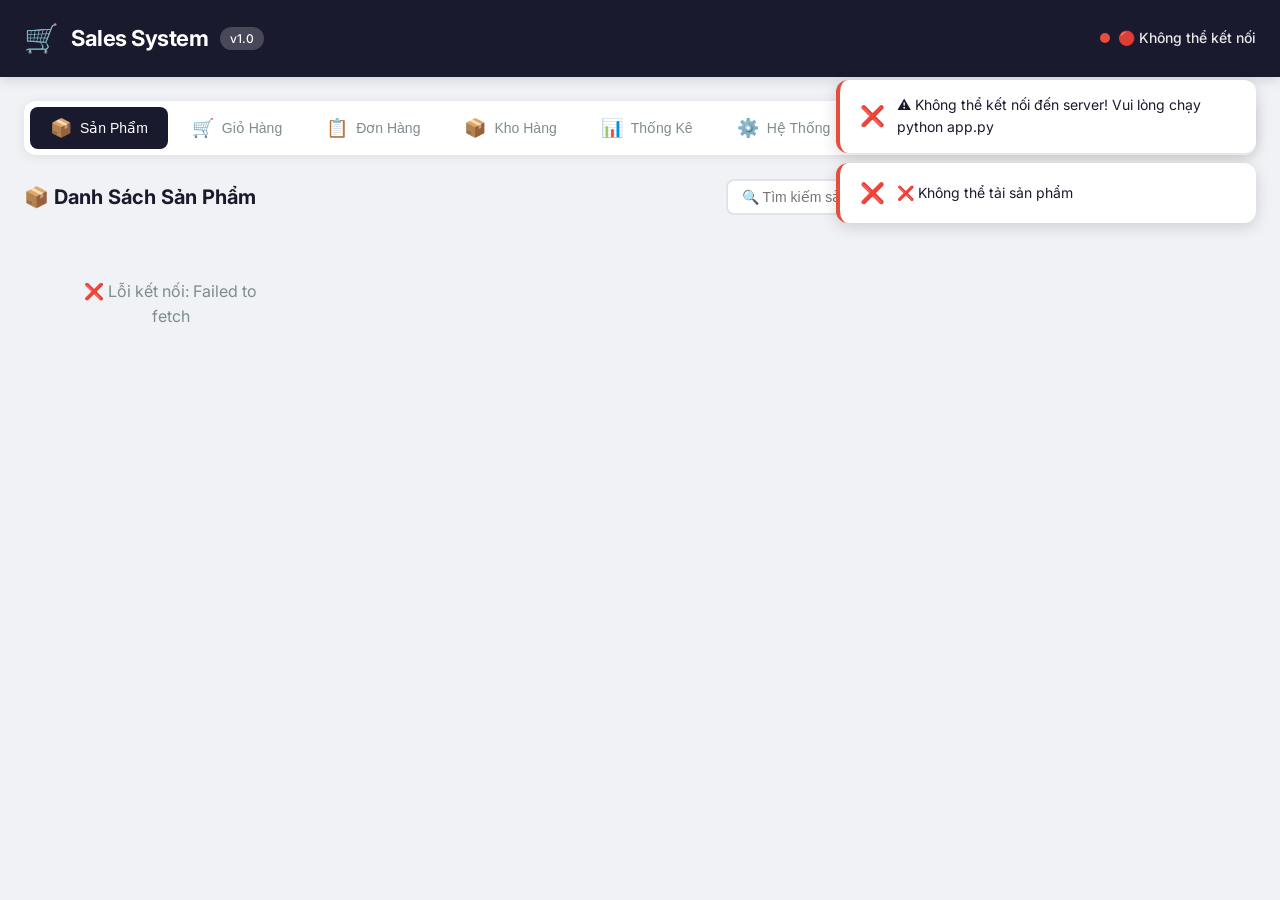
<file: optimization_data/uploads/SRC-0007/sales_system/client/index.html>
<!DOCTYPE html>
<html lang="vi">
<head>
    <meta charset="UTF-8">
    <meta name="viewport" content="width=device-width, initial-scale=1.0">
    <title>🛒 Hệ Thống Bán Hàng</title>
    <link rel="stylesheet" href="css/style.css">
    <link href="https://fonts.googleapis.com/css2?family=Inter:wght@300;400;500;600;700;800&display=swap" rel="stylesheet">
</head>
<body>
    <!-- ========================================================== -->
    <!-- HEADER -->
    <!-- ========================================================== -->
    <header class="header">
        <div class="container">
            <div class="header-content">
                <div class="logo">
                    <span class="logo-icon">🛒</span>
                    <span class="logo-text">Sales System</span>
                    <span class="logo-badge">v1.0</span>
                </div>
                <div class="header-status">
                    <span class="status-dot" id="statusDot"></span>
                    <span class="status-text" id="statusText">Đang kết nối...</span>
                </div>
            </div>
        </div>
    </header>

    <!-- ========================================================== -->
    <!-- MAIN CONTENT -->
    <!-- ========================================================== -->
    <main class="main">
        <div class="container">
            <!-- Tabs Navigation -->
            <div class="tabs">
                <button class="tab-btn active" data-tab="products">
                    <span class="tab-icon">📦</span> Sản Phẩm
                </button>
                <button class="tab-btn" data-tab="cart">
                    <span class="tab-icon">🛒</span> Giỏ Hàng
                    <span class="tab-badge" id="cartBadge">0</span>
                </button>
                <button class="tab-btn" data-tab="orders">
                    <span class="tab-icon">📋</span> Đơn Hàng
                </button>
                <button class="tab-btn" data-tab="inventory">
                    <span class="tab-icon">📦</span> Kho Hàng
                </button>
                <button class="tab-btn" data-tab="analytics">
                    <span class="tab-icon">📊</span> Thống Kê
                </button>
                <button class="tab-btn" data-tab="system">
                    <span class="tab-icon">⚙️</span> Hệ Thống
                </button>
            </div>

            <!-- ========================================================== -->
            <!-- TAB 1: PRODUCTS -->
            <!-- ========================================================== -->
            <div class="tab-content active" id="tab-products">
                <div class="section-header">
                    <h2>📦 Danh Sách Sản Phẩm</h2>
                    <div class="section-actions">
                        <div class="search-box">
                            <input type="text" id="searchInput" placeholder="🔍 Tìm kiếm sản phẩm...">
                        </div>
                        <button class="btn btn-primary" onclick="showAddProduct()">
                            ➕ Thêm Sản Phẩm
                        </button>
                        <button class="btn btn-secondary" onclick="loadProducts()">
                            🔄 Refresh
                        </button>
                    </div>
                </div>

                <!-- Product Grid -->
                <div class="product-grid" id="productGrid">
                    <div class="loading">🔄 Đang tải sản phẩm...</div>
                </div>
            </div>

            <!-- ========================================================== -->
            <!-- TAB 2: CART -->
            <!-- ========================================================== -->
            <div class="tab-content" id="tab-cart">
                <div class="section-header">
                    <h2>🛒 Giỏ Hàng Của Bạn</h2>
                    <div class="section-actions">
                        <button class="btn btn-danger" onclick="clearCart()">🧹 Xóa Giỏ Hàng</button>
                    </div>
                </div>

                <div class="cart-container">
                    <div class="cart-items" id="cartItems">
                        <div class="empty-cart">
                            <span class="empty-icon">🛒</span>
                            <h3>Giỏ hàng trống</h3>
                            <p>Hãy thêm sản phẩm từ danh sách sản phẩm</p>
                        </div>
                    </div>

                    <div class="cart-summary" id="cartSummary">
                        <div class="summary-row">
                            <span>Tạm tính:</span>
                            <span id="subtotal">₫0</span>
                        </div>
                        <div class="summary-row">
                            <span>Giảm giá:</span>
                            <span id="discount">₫0</span>
                        </div>
                        <div class="summary-row">
                            <span>Phí ship:</span>
                            <span id="shipping">₫0</span>
                        </div>
                        <div class="summary-row total">
                            <span>Tổng cộng:</span>
                            <span id="total">₫0</span>
                        </div>
                        <div class="checkout-section">
                            <input type="text" id="couponInput" placeholder="🏷️ Mã giảm giá (SUMMER2024)">
                            <button class="btn btn-secondary" onclick="applyCoupon()">Áp dụng</button>
                            <input type="text" id="customerIdCheckout" placeholder="👤 Customer ID" value="customer_001">
                            <button class="btn btn-primary btn-large" onclick="checkout()">
                                💳 Thanh Toán
                            </button>
                        </div>
                    </div>
                </div>
            </div>

            <!-- ========================================================== -->
            <!-- TAB 3: ORDERS -->
            <!-- ========================================================== -->
            <div class="tab-content" id="tab-orders">
                <div class="section-header">
                    <h2>📋 Lịch Sử Đơn Hàng</h2>
                    <div class="section-actions">
                        <input type="text" id="customerIdInput" placeholder="👤 Customer ID" value="customer_001">
                        <button class="btn btn-primary" onclick="loadOrders()">📋 Xem Đơn Hàng</button>
                    </div>
                </div>

                <div class="orders-container" id="ordersContainer">
                    <div class="loading">🔄 Đang tải đơn hàng...</div>
                </div>
            </div>

            <!-- ========================================================== -->
            <!-- TAB 4: INVENTORY -->
            <!-- ========================================================== -->
            <div class="tab-content" id="tab-inventory">
                <div class="section-header">
                    <h2>📦 Quản Lý Kho Hàng</h2>
                    <div class="section-actions">
                        <button class="btn btn-primary" onclick="loadInventory()">🔄 Refresh</button>
                        <button class="btn btn-warning" onclick="showLowStock()">⚠️ Hàng Tồn Thấp</button>
                    </div>
                </div>

                <div class="inventory-container">
                    <table class="inventory-table">
                        <thead>
                            <tr>
                                <th>Mã Sản Phẩm</th>
                                <th>Số Lượng</th>
                                <th>Kho</th>
                                <th>Cập Nhật</th>
                                <th>Trạng Thái</th>
                            </tr>
                        </thead>
                        <tbody id="inventoryBody">
                            <tr><td colspan="5" class="loading">🔄 Đang tải kho hàng...</td></tr>
                        </tbody>
                    </table>
                </div>
            </div>

            <!-- ========================================================== -->
            <!-- TAB 5: ANALYTICS -->
            <!-- ========================================================== -->
            <div class="tab-content" id="tab-analytics">
                <div class="section-header">
                    <h2>📊 Thống Kê Hệ Thống</h2>
                    <div class="section-actions">
                        <button class="btn btn-secondary" onclick="loadAnalytics()">🔄 Refresh</button>
                    </div>
                </div>

                <div class="metrics-grid" id="metricsGrid">
                    <div class="metric-card">
                        <div class="metric-icon">📦</div>
                        <div class="metric-info">
                            <span class="metric-label">Tổng Đơn Hàng</span>
                            <span class="metric-value" id="totalOrders">0</span>
                        </div>
                    </div>
                    <div class="metric-card">
                        <div class="metric-icon">💰</div>
                        <div class="metric-info">
                            <span class="metric-label">Doanh Thu</span>
                            <span class="metric-value" id="totalRevenue">₫0</span>
                        </div>
                    </div>
                    <div class="metric-card">
                        <div class="metric-icon">👤</div>
                        <div class="metric-info">
                            <span class="metric-label">Khách Hàng</span>
                            <span class="metric-value" id="totalCustomers">0</span>
                        </div>
                    </div>
                    <div class="metric-card">
                        <div class="metric-icon">💳</div>
                        <div class="metric-info">
                            <span class="metric-label">Trung Bình/Đơn</span>
                            <span class="metric-value" id="avgOrder">₫0</span>
                        </div>
                    </div>
                </div>

                <div class="chart-container">
                    <h3>📈 Doanh Số Theo Ngày</h3>
                    <div class="chart" id="salesChart"></div>
                </div>

                <div class="funnel-container">
                    <h3>🎯 Conversion Funnel</h3>
                    <div class="funnel" id="funnel">
                        <div class="funnel-step">
                            <span class="funnel-label">Orders Created</span>
                            <span class="funnel-value" id="ordersCreated">0</span>
                        </div>
                        <div class="funnel-step">
                            <span class="funnel-label">Payments Success</span>
                            <span class="funnel-value" id="paymentsSuccess">0</span>
                        </div>
                        <div class="funnel-step">
                            <span class="funnel-label">Conversion Rate</span>
                            <span class="funnel-value" id="conversionRate">0%</span>
                        </div>
                    </div>
                </div>
            </div>

            <!-- ========================================================== -->
            <!-- TAB 6: SYSTEM -->
            <!-- ========================================================== -->
            <div class="tab-content" id="tab-system">
                <div class="section-header">
                    <h2>⚙️ Quản Lý Hệ Thống</h2>
                </div>

                <div class="system-grid">
                    <div class="system-card">
                        <h3>📨 Sự Kiện Gần Đây</h3>
                        <div id="eventsList" class="events-list">
                            <div class="loading">🔄 Đang tải...</div>
                        </div>
                        <button class="btn btn-secondary" onclick="loadEvents()">🔄 Refresh Events</button>
                    </div>

                    <div class="system-card">
                        <h3>🔌 Plugins</h3>
                        <div id="pluginsList" class="plugins-list">
                            <div class="loading">🔄 Đang tải...</div>
                        </div>
                        <button class="btn btn-secondary" onclick="loadPlugins()">🔄 Refresh Plugins</button>
                    </div>

                    <div class="system-card">
                        <h3>ℹ️ Thông Tin Hệ Thống</h3>
                        <div id="systemInfo" class="system-info">
                            <div class="loading">🔄 Đang tải...</div>
                        </div>
                        <button class="btn btn-secondary" onclick="loadSystemInfo()">🔄 Refresh</button>
                    </div>
                </div>
            </div>
        </div>
    </main>

    <!-- ========================================================== -->
    <!-- MODAL: Add Product -->
    <!-- ========================================================== -->
    <div class="modal" id="addProductModal">
        <div class="modal-content">
            <div class="modal-header">
                <h3>➕ Thêm Sản Phẩm Mới</h3>
                <button class="modal-close" onclick="closeModal('addProductModal')">✕</button>
            </div>
            <div class="modal-body">
                <form id="addProductForm">
                    <div class="form-group">
                        <label>Tên sản phẩm *</label>
                        <input type="text" id="prodName" required placeholder="Nhập tên sản phẩm">
                    </div>
                    <div class="form-group">
                        <label>Mô tả</label>
                        <textarea id="prodDesc" placeholder="Nhập mô tả sản phẩm"></textarea>
                    </div>
                    <div class="form-row">
                        <div class="form-group">
                            <label>Giá *</label>
                            <input type="number" id="prodPrice" required placeholder="0" step="1000">
                        </div>
                        <div class="form-group">
                            <label>Tồn kho *</label>
                            <input type="number" id="prodStock" required placeholder="0" step="1">
                        </div>
                    </div>
                    <div class="form-row">
                        <div class="form-group">
                            <label>SKU *</label>
                            <input type="text" id="prodSku" required placeholder="SKU-001">
                        </div>
                        <div class="form-group">
                            <label>Danh mục</label>
                            <input type="text" id="prodCategory" placeholder="Điện tử, Thời trang...">
                        </div>
                    </div>
                </form>
            </div>
            <div class="modal-footer">
                <button class="btn btn-secondary" onclick="closeModal('addProductModal')">Hủy</button>
                <button class="btn btn-primary" onclick="submitProduct()">✅ Thêm Sản Phẩm</button>
            </div>
        </div>
    </div>

    <!-- ========================================================== -->
    <!-- TOAST NOTIFICATION -->
    <!-- ========================================================== -->
    <div class="toast-container" id="toastContainer"></div>

    <script src="js/app.js"></script>
</body>
</html>
</file>
<file: optimization_data/uploads/SRC-0007/sales_system/client/css/style.css>
/* ============================================================
   RESET & BASE
   ============================================================ */
* {
    margin: 0;
    padding: 0;
    box-sizing: border-box;
}

:root {
    --primary: #1a1a2e;
    --primary-light: #16213e;
    --secondary: #0f3460;
    --accent: #e94560;
    --success: #2ecc71;
    --danger: #e74c3c;
    --warning: #f39c12;
    --bg: #f0f2f5;
    --card-bg: #ffffff;
    --text: #1a1a2e;
    --text-light: #7f8c8d;
    --border: #e0e4e8;
    --shadow: 0 2px 12px rgba(0,0,0,0.08);
    --radius: 12px;
    --transition: all 0.3s ease;
}

body {
    font-family: 'Inter', -apple-system, BlinkMacSystemFont, sans-serif;
    background: var(--bg);
    color: var(--text);
    line-height: 1.6;
}

.container {
    max-width: 1280px;
    margin: 0 auto;
    padding: 0 24px;
}

/* ============================================================
   HEADER
   ============================================================ */
.header {
    background: var(--primary);
    color: white;
    padding: 16px 0;
    position: sticky;
    top: 0;
    z-index: 100;
    box-shadow: 0 2px 12px rgba(0,0,0,0.15);
}

.header-content {
    display: flex;
    justify-content: space-between;
    align-items: center;
}

.logo {
    display: flex;
    align-items: center;
    gap: 12px;
}

.logo-icon {
    font-size: 28px;
}

.logo-text {
    font-size: 22px;
    font-weight: 700;
    letter-spacing: -0.5px;
}

.logo-badge {
    background: rgba(255,255,255,0.2);
    padding: 2px 10px;
    border-radius: 20px;
    font-size: 12px;
    font-weight: 500;
}

.header-status {
    display: flex;
    align-items: center;
    gap: 8px;
}

.status-dot {
    width: 10px;
    height: 10px;
    border-radius: 50%;
    background: #e74c3c;
    display: inline-block;
    animation: pulse 1.5s infinite;
}

.status-dot.online {
    background: #2ecc71;
}

.status-dot.offline {
    background: #e74c3c;
}

@keyframes pulse {
    0%, 100% { opacity: 1; }
    50% { opacity: 0.4; }
}

.status-text {
    font-size: 14px;
    font-weight: 500;
    opacity: 0.9;
}

/* ============================================================
   TABS
   ============================================================ */
.tabs {
    display: flex;
    gap: 4px;
    background: white;
    padding: 6px;
    border-radius: var(--radius);
    box-shadow: var(--shadow);
    margin: 24px 0;
    overflow-x: auto;
}

.tab-btn {
    display: flex;
    align-items: center;
    gap: 8px;
    padding: 10px 20px;
    border: none;
    background: transparent;
    border-radius: 8px;
    font-size: 14px;
    font-weight: 500;
    color: var(--text-light);
    cursor: pointer;
    transition: var(--transition);
    white-space: nowrap;
}

.tab-btn:hover {
    background: var(--bg);
    color: var(--text);
}

.tab-btn.active {
    background: var(--primary);
    color: white;
}

.tab-icon {
    font-size: 18px;
}

.tab-badge {
    background: var(--danger);
    color: white;
    font-size: 11px;
    font-weight: 600;
    padding: 1px 8px;
    border-radius: 20px;
    margin-left: 4px;
}

.tab-content {
    display: none;
    animation: fadeIn 0.3s ease;
}

.tab-content.active {
    display: block;
}

@keyframes fadeIn {
    from { opacity: 0; transform: translateY(8px); }
    to { opacity: 1; transform: translateY(0); }
}

/* ============================================================
   SECTION HEADER
   ============================================================ */
.section-header {
    display: flex;
    justify-content: space-between;
    align-items: center;
    flex-wrap: wrap;
    gap: 16px;
    margin-bottom: 24px;
}

.section-header h2 {
    font-size: 20px;
    font-weight: 700;
}

.section-actions {
    display: flex;
    align-items: center;
    gap: 10px;
    flex-wrap: wrap;
}

/* ============================================================
   BUTTONS
   ============================================================ */
.btn {
    display: inline-flex;
    align-items: center;
    gap: 6px;
    padding: 8px 18px;
    border: none;
    border-radius: 8px;
    font-size: 14px;
    font-weight: 500;
    cursor: pointer;
    transition: var(--transition);
    text-decoration: none;
}

.btn-primary {
    background: var(--secondary);
    color: white;
}

.btn-primary:hover {
    background: #1a4f7a;
    transform: translateY(-1px);
}

.btn-secondary {
    background: var(--bg);
    color: var(--text);
}

.btn-secondary:hover {
    background: #d5d8dc;
}

.btn-danger {
    background: var(--danger);
    color: white;
}

.btn-danger:hover {
    background: #c0392b;
}

.btn-warning {
    background: var(--warning);
    color: white;
}

.btn-warning:hover {
    background: #e67e22;
}

.btn-success {
    background: var(--success);
    color: white;
}

.btn-success:hover {
    background: #27ae60;
}

.btn-large {
    padding: 12px 28px;
    font-size: 16px;
}

/* ============================================================
   SEARCH BOX
   ============================================================ */
.search-box input {
    padding: 8px 14px;
    border: 2px solid var(--border);
    border-radius: 8px;
    font-size: 14px;
    width: 240px;
    transition: var(--transition);
    outline: none;
}

.search-box input:focus {
    border-color: var(--secondary);
    box-shadow: 0 0 0 3px rgba(15, 52, 96, 0.1);
}

/* ============================================================
   PRODUCT GRID
   ============================================================ */
.product-grid {
    display: grid;
    grid-template-columns: repeat(auto-fill, minmax(280px, 1fr));
    gap: 20px;
}

.product-card {
    background: var(--card-bg);
    border-radius: var(--radius);
    padding: 20px;
    box-shadow: var(--shadow);
    transition: var(--transition);
    border: 1px solid var(--border);
}

.product-card:hover {
    transform: translateY(-4px);
    box-shadow: 0 8px 24px rgba(0,0,0,0.12);
}

.product-card .product-name {
    font-size: 16px;
    font-weight: 600;
    margin-bottom: 4px;
}

.product-card .product-category {
    font-size: 12px;
    color: var(--text-light);
    margin-bottom: 8px;
}

.product-card .product-price {
    font-size: 22px;
    font-weight: 700;
    color: var(--secondary);
    margin-bottom: 4px;
}

.product-card .product-stock {
    font-size: 13px;
    color: var(--text-light);
    margin-bottom: 12px;
}

.product-card .product-stock .in-stock {
    color: var(--success);
}

.product-card .product-stock .out-of-stock {
    color: var(--danger);
}

.product-card .product-actions {
    display: flex;
    gap: 8px;
}

/* ============================================================
   CART
   ============================================================ */
.cart-container {
    display: grid;
    grid-template-columns: 2fr 1fr;
    gap: 24px;
}

.cart-items {
    background: white;
    border-radius: var(--radius);
    padding: 20px;
    box-shadow: var(--shadow);
    min-height: 300px;
}

.empty-cart {
    display: flex;
    flex-direction: column;
    align-items: center;
    justify-content: center;
    padding: 60px 20px;
    color: var(--text-light);
}

.empty-cart .empty-icon {
    font-size: 64px;
    margin-bottom: 16px;
}

.empty-cart h3 {
    font-size: 20px;
    color: var(--text);
    margin-bottom: 8px;
}

.cart-item {
    display: flex;
    justify-content: space-between;
    align-items: center;
    padding: 14px 0;
    border-bottom: 1px solid var(--border);
}

.cart-item:last-child {
    border-bottom: none;
}

.cart-item-info {
    display: flex;
    flex-direction: column;
}

.cart-item-name {
    font-weight: 500;
}

.cart-item-price {
    font-size: 14px;
    color: var(--text-light);
}

.cart-item-actions {
    display: flex;
    align-items: center;
    gap: 12px;
}

.cart-item-qty {
    display: flex;
    align-items: center;
    gap: 8px;
}

.cart-item-qty button {
    width: 28px;
    height: 28px;
    border-radius: 50%;
    border: 1px solid var(--border);
    background: white;
    cursor: pointer;
    font-size: 14px;
    transition: var(--transition);
}

.cart-item-qty button:hover {
    background: var(--bg);
}

.cart-item-qty span {
    font-weight: 600;
    min-width: 20px;
    text-align: center;
}

.cart-item-remove {
    color: var(--danger);
    cursor: pointer;
    font-size: 18px;
    transition: var(--transition);
}

.cart-item-remove:hover {
    transform: scale(1.2);
}

.cart-summary {
    background: white;
    border-radius: var(--radius);
    padding: 24px;
    box-shadow: var(--shadow);
    align-self: start;
    position: sticky;
    top: 100px;
}

.summary-row {
    display: flex;
    justify-content: space-between;
    padding: 10px 0;
    font-size: 15px;
}

.summary-row.total {
    font-size: 20px;
    font-weight: 700;
    padding-top: 16px;
    border-top: 2px solid var(--border);
}

.checkout-section {
    display: flex;
    flex-direction: column;
    gap: 10px;
    margin-top: 16px;
}

.checkout-section input {
    padding: 10px 14px;
    border: 2px solid var(--border);
    border-radius: 8px;
    font-size: 14px;
    outline: none;
}

.checkout-section input:focus {
    border-color: var(--secondary);
}

/* ============================================================
   ORDERS
   ============================================================ */
.orders-container {
    background: white;
    border-radius: var(--radius);
    padding: 20px;
    box-shadow: var(--shadow);
}

.order-item {
    border: 1px solid var(--border);
    border-radius: 8px;
    padding: 16px;
    margin-bottom: 12px;
    transition: var(--transition);
}

.order-item:hover {
    border-color: var(--secondary);
}

.order-header {
    display: flex;
    justify-content: space-between;
    align-items: center;
    margin-bottom: 8px;
}

.order-id {
    font-weight: 600;
    font-size: 15px;
}

.order-status {
    padding: 4px 12px;
    border-radius: 20px;
    font-size: 12px;
    font-weight: 600;
}

.order-status.pending { background: #fef9e7; color: #f39c12; }
.order-status.confirmed { background: #d4efdf; color: #27ae60; }
.order-status.cancelled { background: #fdedec; color: #e74c3c; }

.order-details {
    font-size: 14px;
    color: var(--text-light);
}

.order-total {
    font-weight: 600;
    color: var(--text);
}

/* ============================================================
   INVENTORY TABLE
   ============================================================ */
.inventory-container {
    background: white;
    border-radius: var(--radius);
    padding: 20px;
    box-shadow: var(--shadow);
    overflow-x: auto;
}

.inventory-table {
    width: 100%;
    border-collapse: collapse;
    font-size: 14px;
}

.inventory-table th {
    background: var(--bg);
    text-align: left;
    padding: 12px 16px;
    font-weight: 600;
}

.inventory-table td {
    padding: 12px 16px;
    border-bottom: 1px solid var(--border);
}

.inventory-table tr:hover td {
    background: #f8f9fa;
}

.status-badge {
    padding: 4px 12px;
    border-radius: 20px;
    font-size: 12px;
    font-weight: 600;
}

.status-badge.in-stock { background: #d4efdf; color: #27ae60; }
.status-badge.low-stock { background: #fef9e7; color: #f39c12; }
.status-badge.out-of-stock { background: #fdedec; color: #e74c3c; }

/* ============================================================
   ANALYTICS
   ============================================================ */
.metrics-grid {
    display: grid;
    grid-template-columns: repeat(auto-fit, minmax(220px, 1fr));
    gap: 16px;
    margin-bottom: 24px;
}

.metric-card {
    background: white;
    border-radius: var(--radius);
    padding: 20px;
    box-shadow: var(--shadow);
    display: flex;
    align-items: center;
    gap: 16px;
}

.metric-icon {
    font-size: 32px;
    width: 56px;
    height: 56px;
    display: flex;
    align-items: center;
    justify-content: center;
    background: var(--bg);
    border-radius: 12px;
}

.metric-info {
    display: flex;
    flex-direction: column;
}

.metric-label {
    font-size: 13px;
    color: var(--text-light);
}

.metric-value {
    font-size: 24px;
    font-weight: 700;
}

.chart-container {
    background: white;
    border-radius: var(--radius);
    padding: 20px;
    box-shadow: var(--shadow);
    margin-bottom: 24px;
}

.chart-container h3 {
    font-size: 16px;
    font-weight: 600;
    margin-bottom: 16px;
}

.chart {
    height: 200px;
    display: flex;
    align-items: flex-end;
    gap: 8px;
    padding: 8px 0;
}

.chart-bar {
    flex: 1;
    background: var(--secondary);
    border-radius: 4px 4px 0 0;
    min-height: 8px;
    transition: var(--transition);
    position: relative;
}

.chart-bar:hover {
    background: var(--accent);
}

.chart-bar .chart-label {
    position: absolute;
    bottom: -20px;
    left: 50%;
    transform: translateX(-50%);
    font-size: 10px;
    color: var(--text-light);
    white-space: nowrap;
}

.funnel-container {
    background: white;
    border-radius: var(--radius);
    padding: 20px;
    box-shadow: var(--shadow);
}

.funnel-container h3 {
    font-size: 16px;
    font-weight: 600;
    margin-bottom: 16px;
}

.funnel {
    display: flex;
    gap: 16px;
}

.funnel-step {
    flex: 1;
    text-align: center;
    padding: 16px;
    background: var(--bg);
    border-radius: 8px;
}

.funnel-step .funnel-label {
    display: block;
    font-size: 13px;
    color: var(--text-light);
    margin-bottom: 4px;
}

.funnel-step .funnel-value {
    font-size: 22px;
    font-weight: 700;
    color: var(--primary);
}

/* ============================================================
   SYSTEM
   ============================================================ */
.system-grid {
    display: grid;
    grid-template-columns: repeat(auto-fit, minmax(350px, 1fr));
    gap: 20px;
}

.system-card {
    background: white;
    border-radius: var(--radius);
    padding: 20px;
    box-shadow: var(--shadow);
}

.system-card h3 {
    font-size: 16px;
    font-weight: 600;
    margin-bottom: 12px;
}

.events-list,
.plugins-list,
.system-info {
    max-height: 300px;
    overflow-y: auto;
    font-size: 14px;
    margin-bottom: 12px;
}

.events-list .event-item {
    padding: 8px 12px;
    border-left: 3px solid var(--secondary);
    margin-bottom: 6px;
    background: var(--bg);
    border-radius: 4px;
}

.events-list .event-item .event-time {
    font-size: 11px;
    color: var(--text-light);
}

.plugins-list .plugin-item {
    display: flex;
    justify-content: space-between;
    padding: 8px 12px;
    border-bottom: 1px solid var(--border);
}

.plugins-list .plugin-item:last-child {
    border-bottom: none;
}

.plugin-status.active {
    color: var(--success);
}

.plugin-status.inactive {
    color: var(--text-light);
}

.system-info .info-row {
    display: flex;
    justify-content: space-between;
    padding: 6px 0;
    border-bottom: 1px solid var(--border);
}

.system-info .info-row:last-child {
    border-bottom: none;
}

/* ============================================================
   MODAL
   ============================================================ */
.modal {
    display: none;
    position: fixed;
    top: 0;
    left: 0;
    width: 100%;
    height: 100%;
    background: rgba(0,0,0,0.5);
    z-index: 1000;
    align-items: center;
    justify-content: center;
}

.modal.active {
    display: flex;
}

.modal-content {
    background: white;
    border-radius: var(--radius);
    max-width: 520px;
    width: 100%;
    max-height: 90vh;
    overflow-y: auto;
    animation: modalIn 0.3s ease;
}

@keyframes modalIn {
    from { opacity: 0; transform: scale(0.95); }
    to { opacity: 1; transform: scale(1); }
}

.modal-header {
    display: flex;
    justify-content: space-between;
    align-items: center;
    padding: 20px 24px;
    border-bottom: 1px solid var(--border);
}

.modal-header h3 {
    font-size: 18px;
}

.modal-close {
    background: none;
    border: none;
    font-size: 24px;
    cursor: pointer;
    color: var(--text-light);
    transition: var(--transition);
}

.modal-close:hover {
    color: var(--text);
}

.modal-body {
    padding: 24px;
}

.modal-footer {
    padding: 16px 24px;
    border-top: 1px solid var(--border);
    display: flex;
    justify-content: flex-end;
    gap: 10px;
}

/* ============================================================
   FORM
   ============================================================ */
.form-group {
    margin-bottom: 16px;
}

.form-group label {
    display: block;
    font-size: 13px;
    font-weight: 500;
    margin-bottom: 4px;
}

.form-group input,
.form-group textarea {
    width: 100%;
    padding: 10px 14px;
    border: 2px solid var(--border);
    border-radius: 8px;
    font-size: 14px;
    transition: var(--transition);
    outline: none;
    font-family: inherit;
}

.form-group input:focus,
.form-group textarea:focus {
    border-color: var(--secondary);
    box-shadow: 0 0 0 3px rgba(15, 52, 96, 0.1);
}

.form-group textarea {
    resize: vertical;
    min-height: 80px;
}

.form-row {
    display: grid;
    grid-template-columns: 1fr 1fr;
    gap: 16px;
}

/* ============================================================
   TOAST
   ============================================================ */
.toast-container {
    position: fixed;
    top: 80px;
    right: 24px;
    z-index: 2000;
    display: flex;
    flex-direction: column;
    gap: 10px;
}

.toast {
    padding: 14px 20px;
    border-radius: var(--radius);
    background: white;
    box-shadow: 0 4px 16px rgba(0,0,0,0.15);
    display: flex;
    align-items: center;
    gap: 12px;
    min-width: 280px;
    max-width: 420px;
    animation: toastIn 0.4s ease;
}

@keyframes toastIn {
    from { opacity: 0; transform: translateX(40px); }
    to { opacity: 1; transform: translateX(0); }
}

.toast-success { border-left: 4px solid var(--success); }
.toast-error { border-left: 4px solid var(--danger); }
.toast-warning { border-left: 4px solid var(--warning); }
.toast-info { border-left: 4px solid var(--secondary); }

.toast-icon {
    font-size: 20px;
}

.toast-message {
    font-size: 14px;
}

/* ============================================================
   LOADING
   ============================================================ */
.loading {
    text-align: center;
    padding: 40px;
    color: var(--text-light);
    font-size: 16px;
}

/* ============================================================
   RESPONSIVE
   ============================================================ */
@media (max-width: 768px) {
    .tabs {
        gap: 2px;
        padding: 4px;
    }

    .tab-btn {
        padding: 8px 12px;
        font-size: 12px;
    }

    .tab-btn .tab-icon {
        font-size: 14px;
    }

    .section-header {
        flex-direction: column;
        align-items: stretch;
    }

    .section-actions {
        flex-wrap: wrap;
    }

    .search-box input {
        width: 100%;
    }

    .product-grid {
        grid-template-columns: 1fr;
    }

    .cart-container {
        grid-template-columns: 1fr;
    }

    .form-row {
        grid-template-columns: 1fr;
    }

    .metrics-grid {
        grid-template-columns: 1fr 1fr;
    }

    .funnel {
        flex-direction: column;
    }

    .system-grid {
        grid-template-columns: 1fr;
    }

    .modal-content {
        margin: 16px;
        max-width: 100%;
    }

    .toast-container {
        left: 16px;
        right: 16px;
        top: 70px;
    }

    .toast {
        min-width: auto;
        width: 100%;
    }
}
</file>
